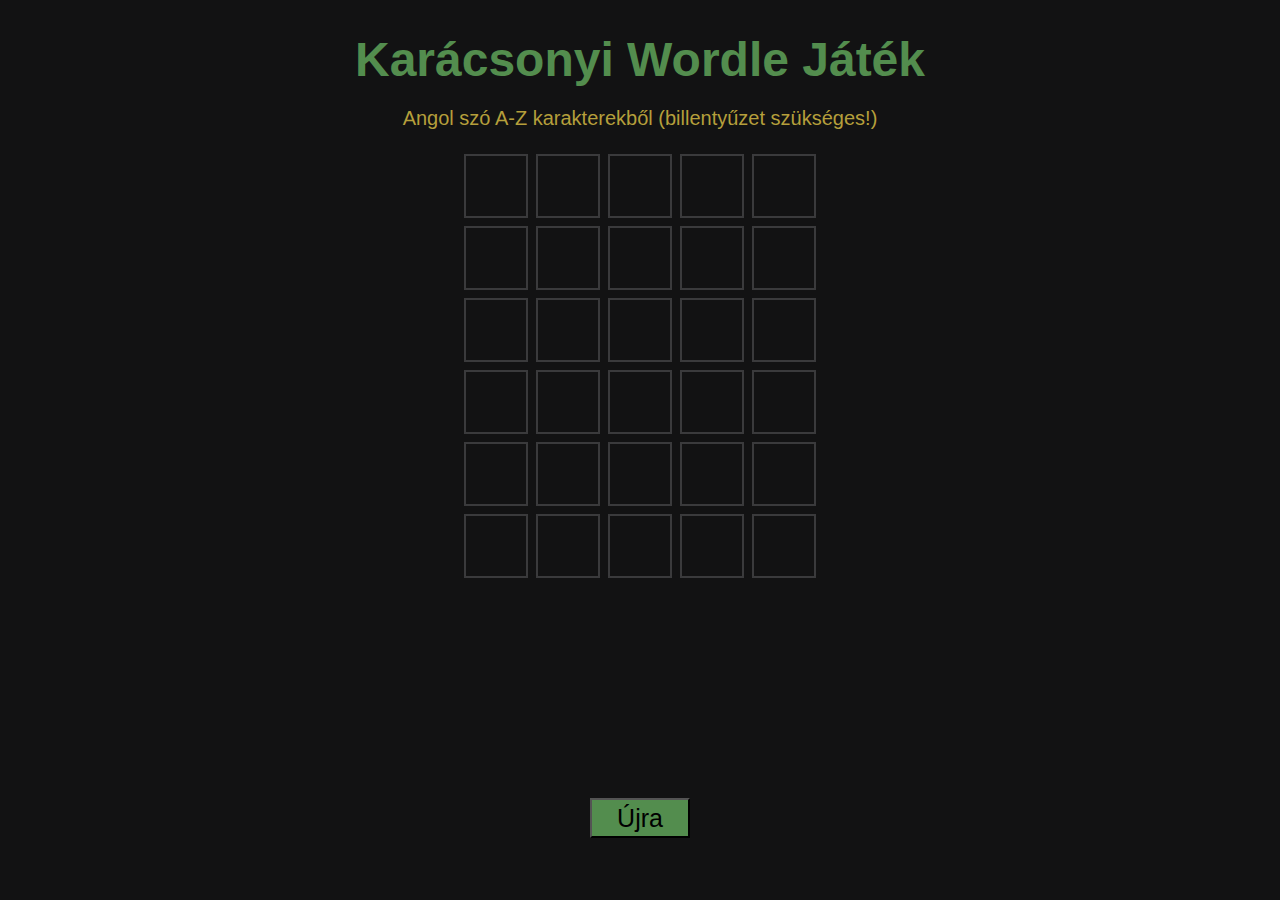
<file: index.html>
<!DOCTYPE html>
<html lang="en">
  <head>
    <meta charset="UTF-8">
    <meta name="viewport" content="width=device-width, initial-scale=1.0">
    <meta http-equiv="X-UA-Compatible" content="ie=edge">
    <title>Christmas Wordle Game</title>
    <link rel="stylesheet" href="style.css">
  </head>
  <body>
    <h1 class="title">Karácsonyi Wordle Játék</h1>
    <p class="description">Angol szó A-Z karakterekből (billentyűzet szükséges!)</p>
    <div id="game"></div>
    <div id="submit">
      <a onclick="location.reload()" target="_blank">
      <button type="button">Újra</button>
      </a>
    </div>
    <div id="keyboard"></div>
    <script defer src="index.js" type="module"></script>
  </body>
</html>
</file>
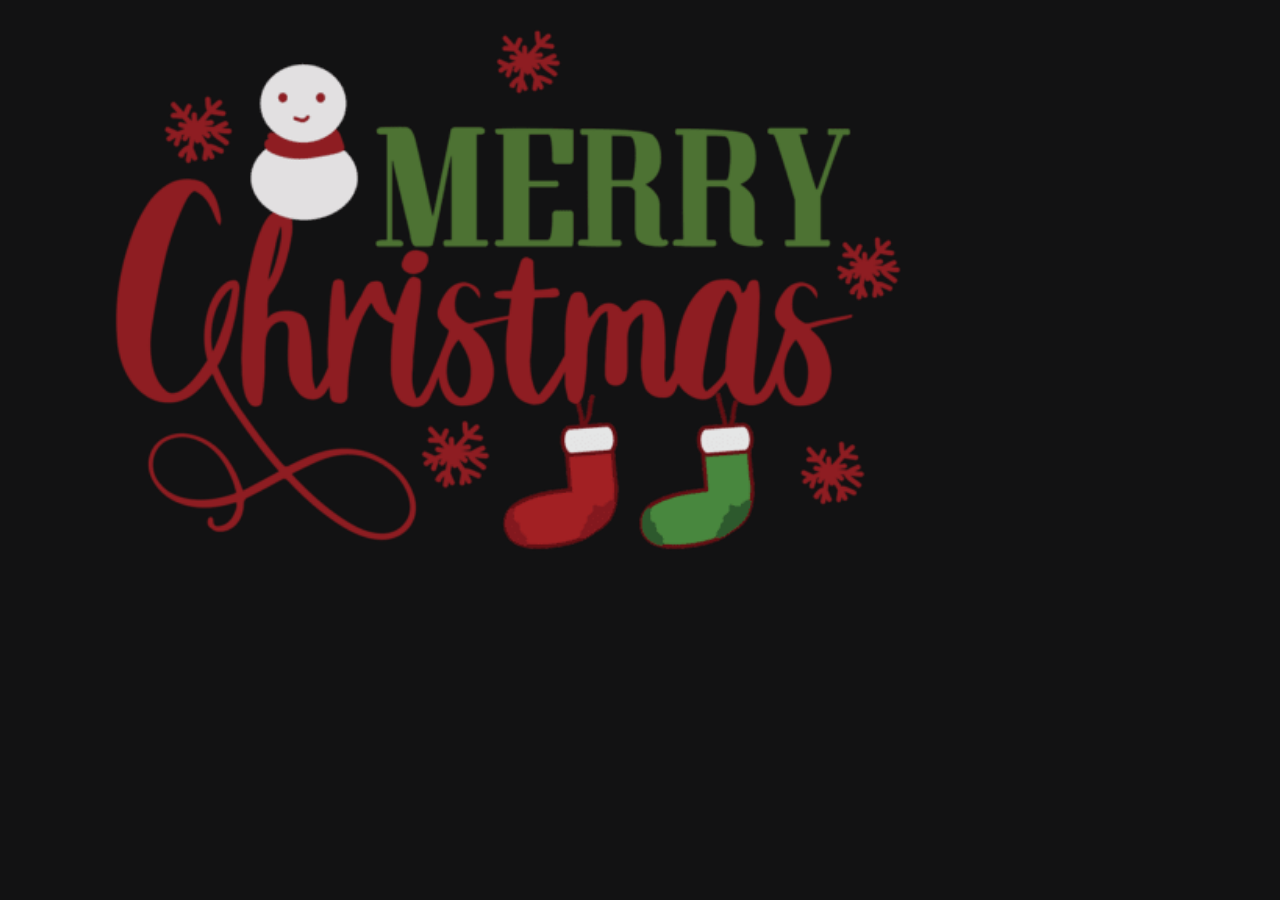
<file: boldogKaracsonyt.html>
<!DOCTYPE html>
<html lang="en">
  <head>
    <meta charset="UTF-8">
    <meta name="viewport" content="width=device-width, initial-scale=1.0">
    <meta http-equiv="X-UA-Compatible" content="ie=edge">
    <title>Boldog Karácsonyt!</title>
    <link rel="stylesheet" href="style.css">
  </head>
  <body>
    <img src="boldog_karacsonyt.png" alt="Boldog karácsonyt!" width="1000">
  </body>
</html>
</file>
<file: style.css>
html,
body {
  background: var(--default);
}

:root {
  --default: #121213;
  --empty: #3a3a3c;
  --wrong: #b59f3b;
  --right: #538d4e;
}

#game {
  display: flex;
  justify-content: center;
  align-items: start;
  margin-top: 1rem;
  width: 100%;
  height: 72vh;
}

#submit {
  display: flex;
  justify-content: center;
  align-items: start;
  width: 100%;
  height: 50px;
}

.grid {
  display: grid;
  grid-template-rows: repeat(6, auto);
  grid-template-columns: repeat(5, auto);
}

button {
  background-color: var(--right);
  color: black;
  height: 40px;
  width: 100px;
  font-size: 25px
}

.box {
  width: 60px;
  height: 60px;
  border: 2px solid var(--empty);
  margin: 4px;
  color: white;
  text-transform: uppercase;
  display: grid;
  place-items: center;
  font-family: Arial, Helvetica, sans-serif;
  font-size: 2.4rem;
}

.box.empty {
  background: var(--empty);
}

.box.wrong {
  background: var(--wrong);
}

.box.right {
  background: var(--right);
}

.animated {
  animation: flip 0.5s ease;
}

@keyframes flip {
  0% {
    transform: scaleY(1);
  }
  50% {
    transform: scaleY(0);
  }
  100% {
    transform: scaleY(1);
  }
}

.title {
  color: var(--right);
  text-align: center;
  font-family: 'Segoe UI', Tahoma, Geneva, Verdana, sans-serif;
  font-size: 3rem;
  margin-bottom: 0;
  position: relative;
}

.description {
  color: var(--wrong);
  text-align: center;
  font-family: 'Segoe UI', Tahoma, Geneva, Verdana, sans-serif;
  font-size: 20px;
}

hr {
  border-style: solid;
  border-color: var(--empty);
  border-width: 1px;
}
</file>
